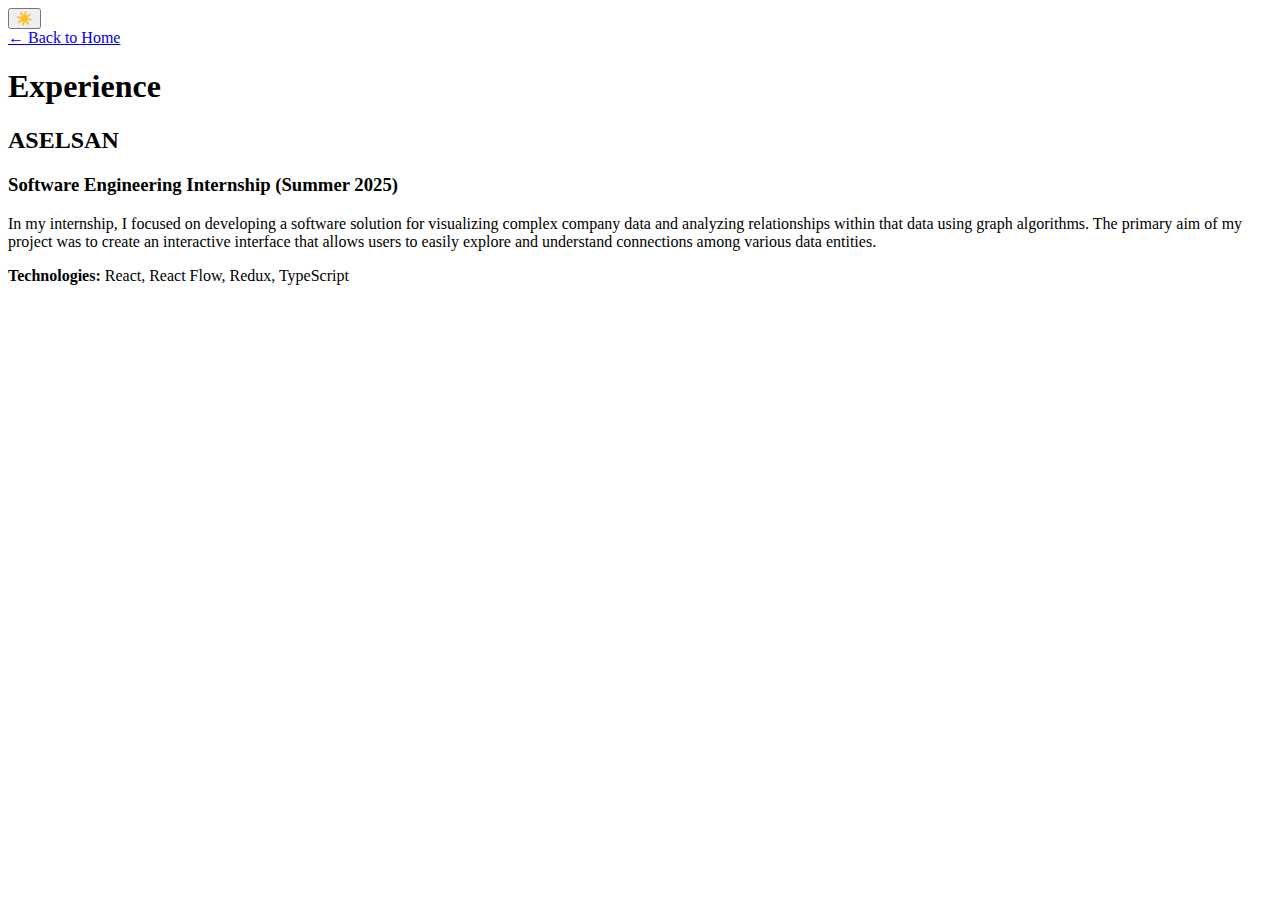
<file: experience.html>
<!DOCTYPE html>
<html lang="en">

<head>
    <meta charset="utf-8">
    <meta name="viewport" content="width=device-width, initial-scale=1.0">
    <title>Experience - Berkay Emre Keskin</title>
    <link rel="stylesheet" href="./css/styles.css">
</head>

<body>
    <!-- Theme Toggle -->
    <button class="theme-toggle" id="themeToggle" aria-label="Toggle dark/light mode">
        <span class="theme-icon">☀️</span>
    </button>

    <div class="page-container">
        <div class="page-header">
            <a href="index.html" class="back-button">
                <span>←</span>
                <span>Back to Home</span>
            </a>
            <h1>Experience</h1>
        </div>

        <div class="content-section">
            <div class="item-card">
                <h2>ASELSAN</h2>
                <h3>Software Engineering Internship (Summer 2025)</h3>
                <p>
                    In my internship, I focused on developing a software solution for visualizing complex company data
                    and analyzing relationships within that data using graph algorithms. The primary aim of my project
                    was to create an interactive interface that allows users to easily explore and understand
                    connections
                    among various data entities.
                </p>
                <p class="tech-stack">
                    <strong>Technologies:</strong> React, React Flow, Redux, TypeScript
                </p>
            </div>
        </div>
    </div>

    <script src="./scripts/theme.js"></script>
</body>

</html>
</file>
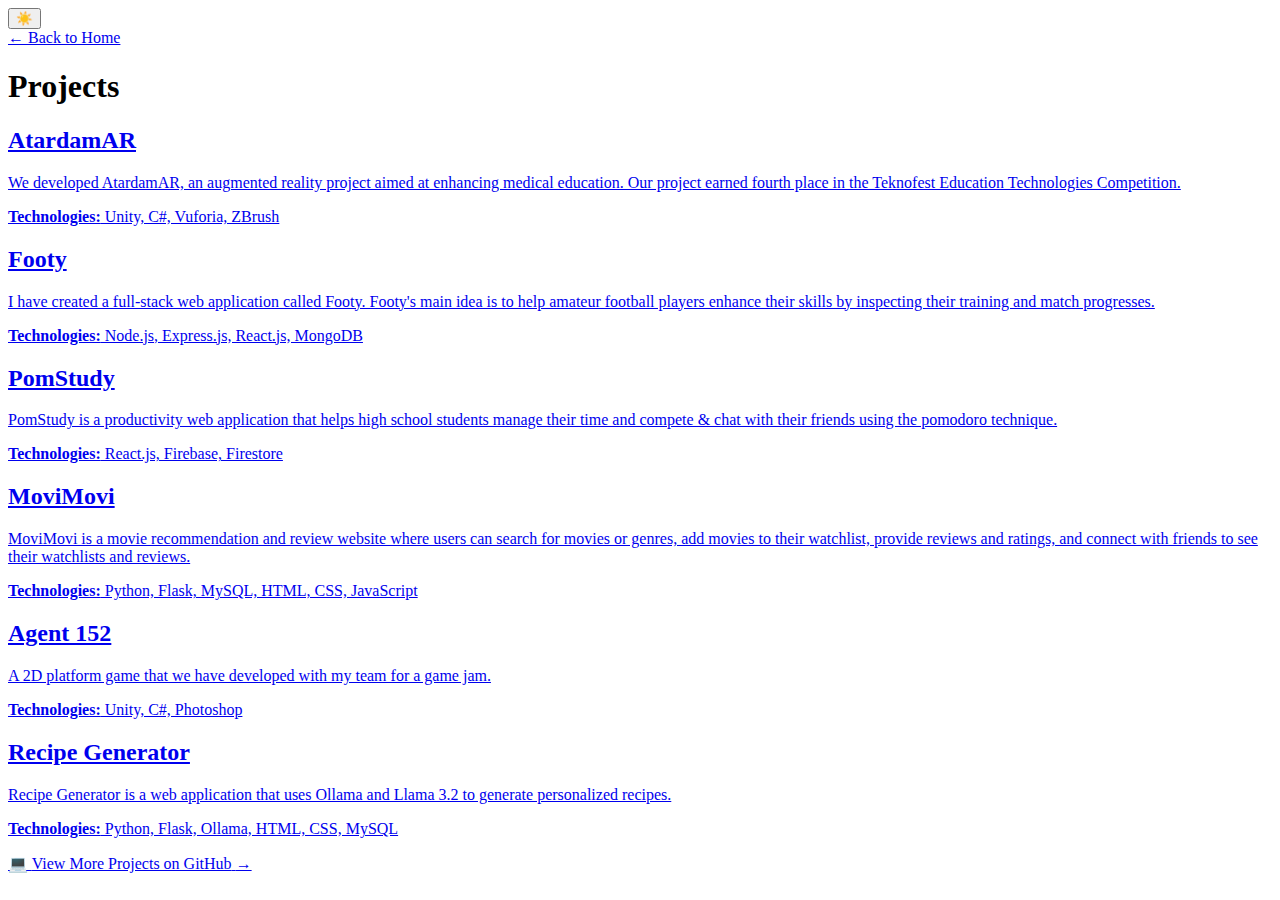
<file: projects.html>
<!DOCTYPE html>
<html lang="en">

<head>
    <meta charset="utf-8">
    <meta name="viewport" content="width=device-width, initial-scale=1.0">
    <title>Projects - Berkay Emre Keskin</title>
    <link rel="stylesheet" href="./css/styles.css">
</head>

<body>
    <!-- Theme Toggle -->
    <button class="theme-toggle" id="themeToggle" aria-label="Toggle dark/light mode">
        <span class="theme-icon">☀️</span>
    </button>

    <div class="page-container">
        <div class="page-header">
            <a href="index.html" class="back-button">
                <span>←</span>
                <span>Back to Home</span>
            </a>
            <h1>Projects</h1>
        </div>

        <div class="content-section">
            <a href="https://www.teknofest.org/tr/" target="_blank" class="item-card-link">
                <div class="item-card">
                    <h2>AtardamAR</h2>
                    <p>
                        We developed AtardamAR, an augmented reality project aimed at enhancing medical education.
                        Our project earned fourth place in the Teknofest Education Technologies Competition.
                    </p>
                    <p class="tech-stack">
                        <strong>Technologies:</strong> Unity, C#, Vuforia, ZBrush
                    </p>
                    
                </div>
            </a>

            <a href="https://github.com/berkayemrekeskin/Footy" target="_blank" class="item-card-link">
                <div class="item-card">
                    <h2>Footy</h2>
                    <p>
                        I have created a full-stack web application called Footy. Footy's main idea is to help amateur
                        football players enhance their skills by inspecting their training and match progresses.
                    </p>
                    <p class="tech-stack">
                        <strong>Technologies:</strong> Node.js, Express.js, React.js, MongoDB
                    </p>
                    
                </div>
            </a>

            <a href="https://github.com/berkayemrekeskin/PomStudy" target="_blank" class="item-card-link">
                <div class="item-card">
                    <h2>PomStudy</h2>
                    <p>
                        PomStudy is a productivity web application that helps high school students manage their time
                        and compete &amp; chat with their friends using the pomodoro technique.
                    </p>
                    <p class="tech-stack">
                        <strong>Technologies:</strong> React.js, Firebase, Firestore
                    </p>
                    
                </div>
            </a>

            <a href="https://github.com/berkayemrekeskin/MoviMovi" target="_blank" class="item-card-link">
                <div class="item-card">
                    <h2>MoviMovi</h2>
                    <p>
                        MoviMovi is a movie recommendation and review website where users can search for movies or
                        genres,
                        add movies to their watchlist, provide reviews and ratings, and connect with friends to see
                        their
                        watchlists and reviews.
                    </p>
                    <p class="tech-stack">
                        <strong>Technologies:</strong> Python, Flask, MySQL, HTML, CSS, JavaScript
                    </p>
                    
                </div>
            </a>

            <a href="https://ahmetbahacepni.itch.io/agent152" target="_blank" class="item-card-link">
                <div class="item-card">
                    <h2>Agent 152</h2>
                    <p>
                        A 2D platform game that we have developed with my team for a game jam.
                    </p>
                    <p class="tech-stack">
                        <strong>Technologies:</strong> Unity, C#, Photoshop
                    </p>
                    
                </div>
            </a>

            <a href="https://github.com/berkayemrekeskin/Recipe-Generator" target="_blank" class="item-card-link">
                <div class="item-card">
                    <h2>Recipe Generator</h2>
                    <p>
                        Recipe Generator is a web application that uses Ollama and Llama 3.2 to generate personalized
                        recipes.
                    </p>
                    <p class="tech-stack">
                        <strong>Technologies:</strong> Python, Flask, Ollama, HTML, CSS, MySQL
                    </p>
                    
                </div>
            </a>

            <a href="https://github.com/berkayemrekeskin" target="_blank" class="more-projects-button">
                <span class="button-icon">💻</span>
                <span class="button-text">View More Projects on GitHub</span>
                <span class="button-arrow">→</span>
            </a>
        </div>
    </div>

    <script src="./scripts/theme.js"></script>
</body>

</html>
</file>
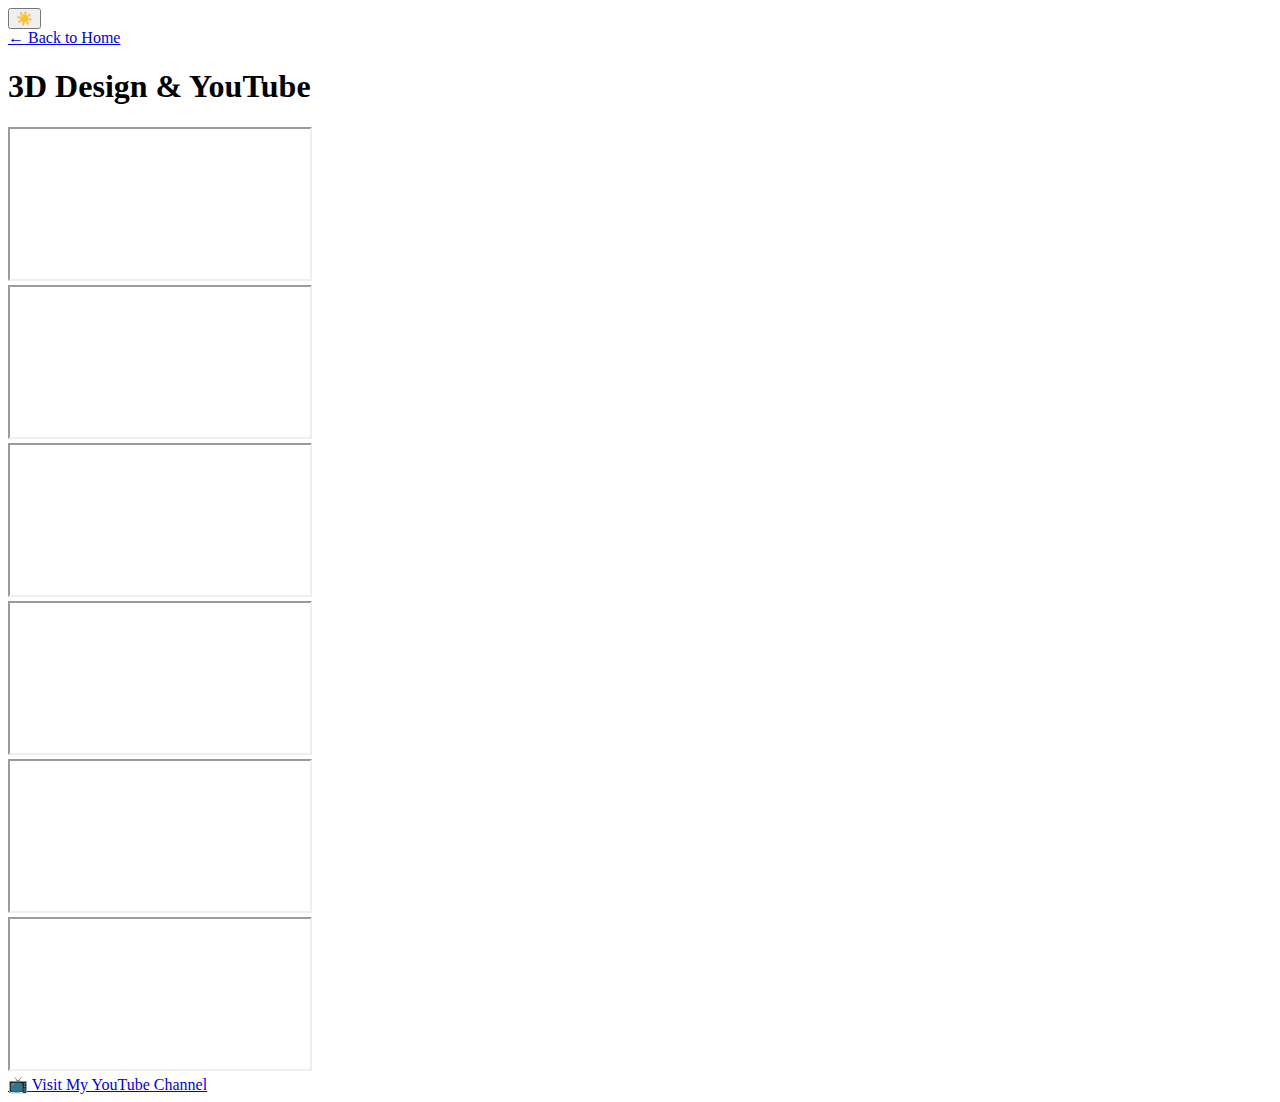
<file: youtube.html>
<!DOCTYPE html>
<html lang="en">

<head>
    <meta charset="utf-8">
    <meta name="viewport" content="width=device-width, initial-scale=1.0">
    <title>YouTube - Berkay Emre Keskin</title>
    <link rel="stylesheet" href="./css/styles.css">
</head>

<body>
    <!-- Theme Toggle -->
    <button class="theme-toggle" id="themeToggle" aria-label="Toggle dark/light mode">
        <span class="theme-icon">☀️</span>
    </button>

    <div class="page-container">
        <div class="page-header">
            <a href="index.html" class="back-button">
                <span>←</span>
                <span>Back to Home</span>
            </a>
            <h1>3D Design & YouTube</h1>
        </div>

        <div class="content-section">
            <div class="video-grid">
                <div class="video-item">
                    <iframe src="https://www.youtube.com/embed/JXaOlN4DR8Y" title="YouTube video 1"
                        allow="accelerometer; autoplay; clipboard-write; encrypted-media; gyroscope; picture-in-picture"
                        allowfullscreen>
                    </iframe>
                </div>

                <div class="video-item">
                    <iframe src="https://www.youtube.com/embed/QTE5J5VAel0" title="YouTube video 2"
                        allow="accelerometer; autoplay; clipboard-write; encrypted-media; gyroscope; picture-in-picture"
                        allowfullscreen>
                    </iframe>
                </div>

                <div class="video-item">
                    <iframe src="https://www.youtube.com/embed/Awlkbp0p3hE" title="YouTube video 3"
                        allow="accelerometer; autoplay; clipboard-write; encrypted-media; gyroscope; picture-in-picture"
                        allowfullscreen>
                    </iframe>
                </div>

                <div class="video-item">
                    <iframe src="https://www.youtube.com/embed/0P8twMS84ys" title="YouTube video 4"
                        allow="accelerometer; autoplay; clipboard-write; encrypted-media; gyroscope; picture-in-picture"
                        allowfullscreen>
                    </iframe>
                </div>

                <div class="video-item">
                    <iframe src="https://www.youtube.com/embed/svPzcd-_Y0o" title="YouTube video 5"
                        allow="accelerometer; autoplay; clipboard-write; encrypted-media; gyroscope; picture-in-picture"
                        allowfullscreen>
                    </iframe>
                </div>

                <div class="video-item">
                    <iframe src="https://www.youtube.com/embed/uIR5jCdF-Hk" title="YouTube video 6"
                        allow="accelerometer; autoplay; clipboard-write; encrypted-media; gyroscope; picture-in-picture"
                        allowfullscreen>
                    </iframe>
                </div>
            </div>

            <a href="https://www.youtube.com/@berkatov" target="_blank" class="channel-button">
                <span>📺</span>
                <span>Visit My YouTube Channel</span>
            </a>
        </div>
    </div>

    <script src="./scripts/theme.js"></script>
</body>

</html>
</file>
<file: css/styles.css>
.navbar {
    font-family: system-ui, -apple-system, BlinkMacSystemFont, 'Segoe UI', Roboto, Oxygen, Ubuntu, Cantarell, 'Open Sans', 'Helvetica Neue', sans-serif;
    display: flex;
    justify-content: space-between;
    align-items: center;
    border-bottom: 1px solid lightgray;
    position: fixed;
    width: 100%;
    top: 0;
    background-color: white;
}

.navbar-href {
    text-decoration: none;
    color: black;
}

.title {
    padding: 10px;  
    padding-right: 20px;
    border-right: 1px solid lightgray;
}

.navbar-left {
    display: flex;
    align-items: center;
}

.navbar-routes-container {
    display: flex;
    align-items: center;
    justify-content: center;
    gap: 20px;
    padding: 10px;
    margin-left: 10px;
}

.navbar-route:hover {
    text-decoration: underline;
    cursor: pointer;
}

.navbar-right {
    display: flex;
    gap: 20px;
    padding: 10px;
    margin-right: 10px;
}

.home {
    font-family: system-ui, -apple-system, BlinkMacSystemFont, 'Segoe UI', Roboto, Oxygen, Ubuntu, Cantarell, 'Open Sans', 'Helvetica Neue', sans-serif;
    display: flex;
    flex-direction: column;
    align-items: center;
    justify-content: center;
    padding: 100px;
}

.welcome {
    display: flex;
    flex-direction: column;
    align-items: center;
    justify-content: center;
    text-align: center;
}

.header-text {
    font-family: system-ui, -apple-system, BlinkMacSystemFont, 'Segoe UI', Roboto, Oxygen, Ubuntu, Cantarell, 'Open Sans', 'Helvetica Neue', sans-serif;
    font-size: 2.5em;
    margin-bottom: 20px;
    font-weight: 500;
    border-bottom: 1px solid lightgray;
    padding-bottom: 10px;
}

.mini-text {
    font-family: system-ui, -apple-system, BlinkMacSystemFont, 'Segoe UI', Roboto, Oxygen, Ubuntu, Cantarell, 'Open Sans', 'Helvetica Neue', sans-serif;
    font-size: 1.2em;
    margin: 0;
    font-weight: 300;
}

.about-me {
    font-family: system-ui, -apple-system, BlinkMacSystemFont, 'Segoe UI', Roboto, Oxygen, Ubuntu, Cantarell, 'Open Sans', 'Helvetica Neue', sans-serif;
    display: flex;
    flex-direction: column;
    align-items: center;
    padding: 100px;
}

.about-me-button-grid {
    display: flex;
    flex-direction: row;
    align-items: center;
    justify-content: center;
    gap: 20px;
    padding: 20px;
}

.projects {
    font-family: system-ui, -apple-system, BlinkMacSystemFont, 'Segoe UI', Roboto, Oxygen, Ubuntu, Cantarell, 'Open Sans', 'Helvetica Neue', sans-serif;
    display: flex;
    flex-direction: column;
    align-items: center;
    padding: 100px;
}

.projects-grid {
    display: grid;
    grid-template-columns: repeat(auto-fill, minmax(400px, 1fr));
    gap: 20px;
}

.project {
    flex-direction: column;
    justify-content: space-between; /* space out title, description, and techstack */
    align-items: flex-start;
    padding: 20px;
    margin: 20px;
    border-radius: 10px;
    background-image: linear-gradient(to bottom right, lightgray, white);
    box-shadow: 0 4px 8px rgba(0, 0, 0, 0.1);
    height: 350px; /* Fixed height for uniform cards */
    box-sizing: border-box;
    overflow: hidden;
}

.project:hover {
    background-color: lightgray;
    cursor: pointer;
    transform: translateY(-4px);
    transition: transform 0.2s;
}

.project img {
    width: 50px;
    height: 50px;
    align-self: flex-start;
    margin-bottom: 10px;
}

.project h3 {
    font-size: 24px;
    margin: 0;
}

.project h4 {
    font-size: 16px;
    margin: 5px 0;
    line-height: 1.4;
}

.project-href {
    text-decoration: none;
    color: inherit;
}

.button-general {
    font-family: system-ui, -apple-system, BlinkMacSystemFont, 'Segoe UI', Roboto, Oxygen, Ubuntu, Cantarell, 'Open Sans', 'Helvetica Neue', sans-serif;
    display: flex;
    justify-content: center;
    align-items: center;
    padding: 20px 30px;
    font-size: 1.2em;
    margin-top: 20px;
    background-image: linear-gradient(to bottom right, lightgray, white);
    color: black;
    border-radius: 5px;
    text-decoration: none;
    border: 1px solid lightgray;
}

.button-general:hover {
    background-color: lightgray;
    cursor: pointer;
    opacity: 0.8;
}

.button-general:active {
    background-color: lightgray;
    transform: translateY(2px);
}

.header-text {
    align-self: center;
}

.models {
    font-family: system-ui, -apple-system, BlinkMacSystemFont, 'Segoe UI', Roboto, Oxygen, Ubuntu, Cantarell, 'Open Sans', 'Helvetica Neue', sans-serif;
    display: flex;
    flex-direction: column;
    align-items: center;
    justify-content: center;
    padding: 100px;
}

.models-grid {
    display: grid;
    grid-template-columns: repeat(auto-fill, minmax(450px, 1fr));
    gap: 20px;
    width: 100%;

}

.model {
    display: flex;
    flex-direction: column;
    justify-content: center;
    align-items: center;
    margin: 10px;
    border-radius: 10px;
    background-image: linear-gradient(to bottom right, lightgray, white);
    box-shadow: 0 4px 8px rgba(0, 0, 0, 0.1);
    height: 350px;
    box-sizing: border-box;
    overflow: hidden;
    
}

.model iframe {
    width: 100%;
    height: 100%;
    border: 0;
    border-radius: 10px;
}


.footer {
    font-family: system-ui, -apple-system, BlinkMacSystemFont, 'Segoe UI', Roboto, Oxygen, Ubuntu, Cantarell, 'Open Sans', 'Helvetica Neue', sans-serif;
    display: flex;
    justify-content: center;
    align-items: center;
    padding: 20px;
    background-color: white;
    border-top: 1px solid lightgray;
}
</file>
